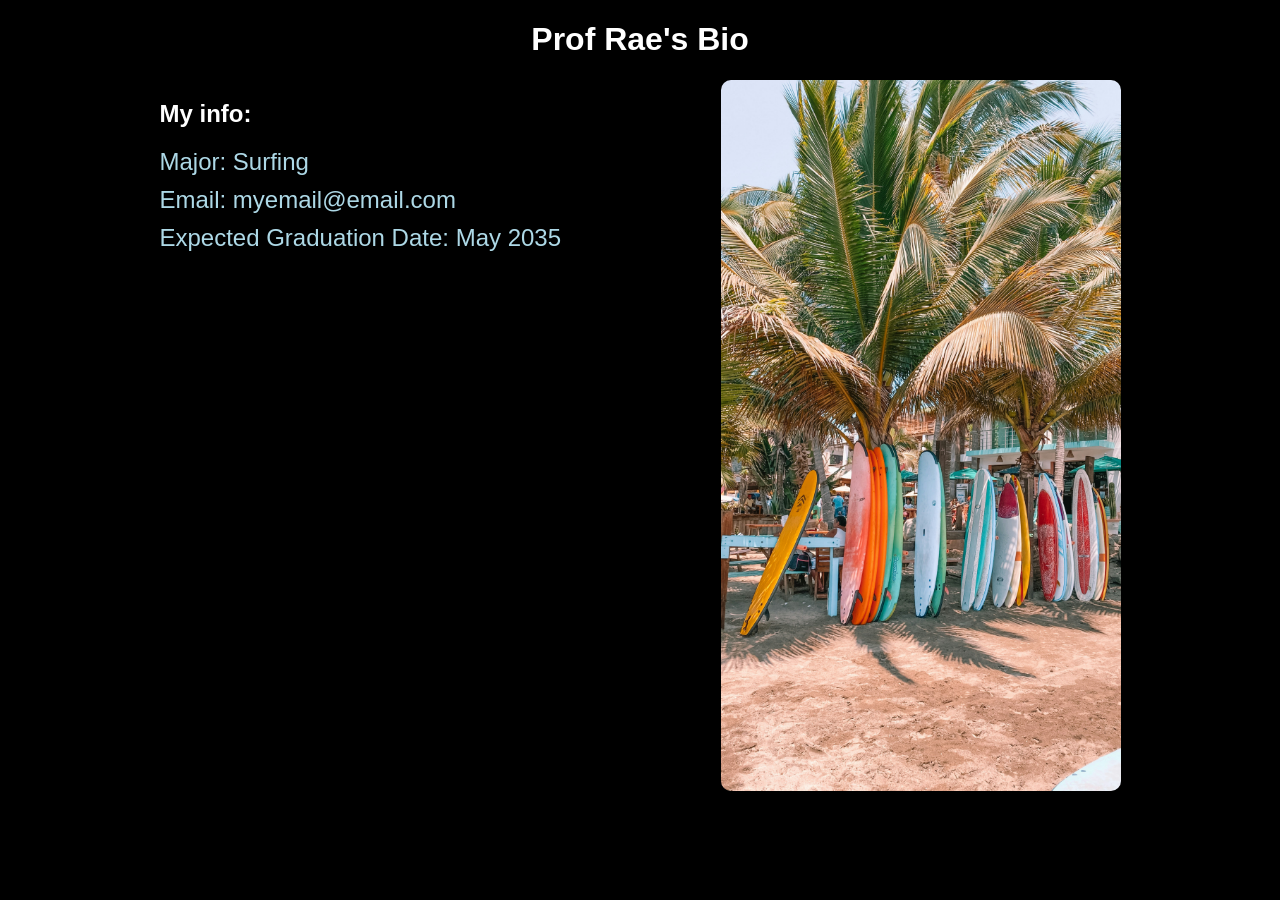
<file: index.html>
<!DOCTYPE html>
<html lang="en">
<head>
    <meta charset="UTF-8">
    <meta name="viewport" content="width=device-width, initial-scale=1.0">
    <title>Prof Rae's Bio</title>

    <link rel="stylesheet" href="main.css">
</head>
<body>
    <header>
        <h1>Prof Rae's Bio</h1>
    </header>

    <main>
        <section>
            <h2>My info:</h2>
            <div id="divMajor"></div>
            <div id="divEmail"></div>
            <div id="divGradDate"></div>
        </section>
        <section>
            <img src="./images/surf_boards.jpg" alt="Surf boards" class="img-surf">
        </section>
    </main>

    <!-- include a reference to the external JavaScript file -->
    <script src="script.js"></script>

    <!-- this script section will let us call the code to add the text to our page -->
    <script>
        // call the function
        loadInfo();
    </script>
</body>
</html>
</file>
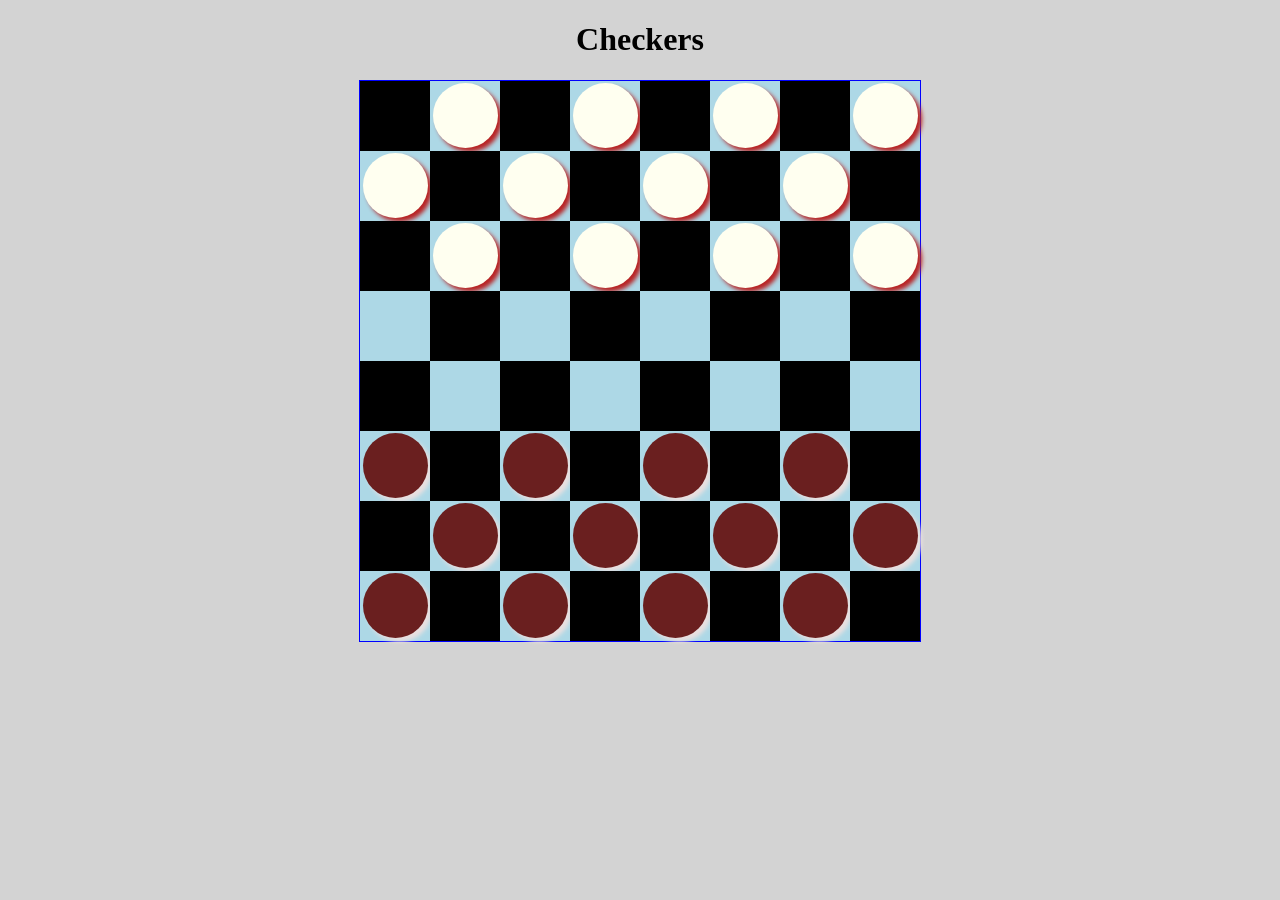
<file: checkers.html>
<!DOCTYPE html>
<html lang="en">
<head>
    <meta charset="UTF-8">
    <meta name="viewport" content="width=device-width, initial-scale=1.0">
    <title>Checkers</title>

    <link rel="stylesheet" href="checkers.css">

    <script src="checkers.js" defer></script>
</head>
<body>
    <header>
        <h1>Checkers</h1>
    </header>

    <main>
        <!-- this is the anchor of our checkers board in the HTML; 
             you could build this div dynamically in the HTML, if you so choose -->
        <div id="divCheckersboard"></div>

        <!-- this is the secret span that will track what piece has been clicked on -->
        <span id="spnSelectedSquare" style="display: none;"></span>
    </main>
</body>
</html>
</file>
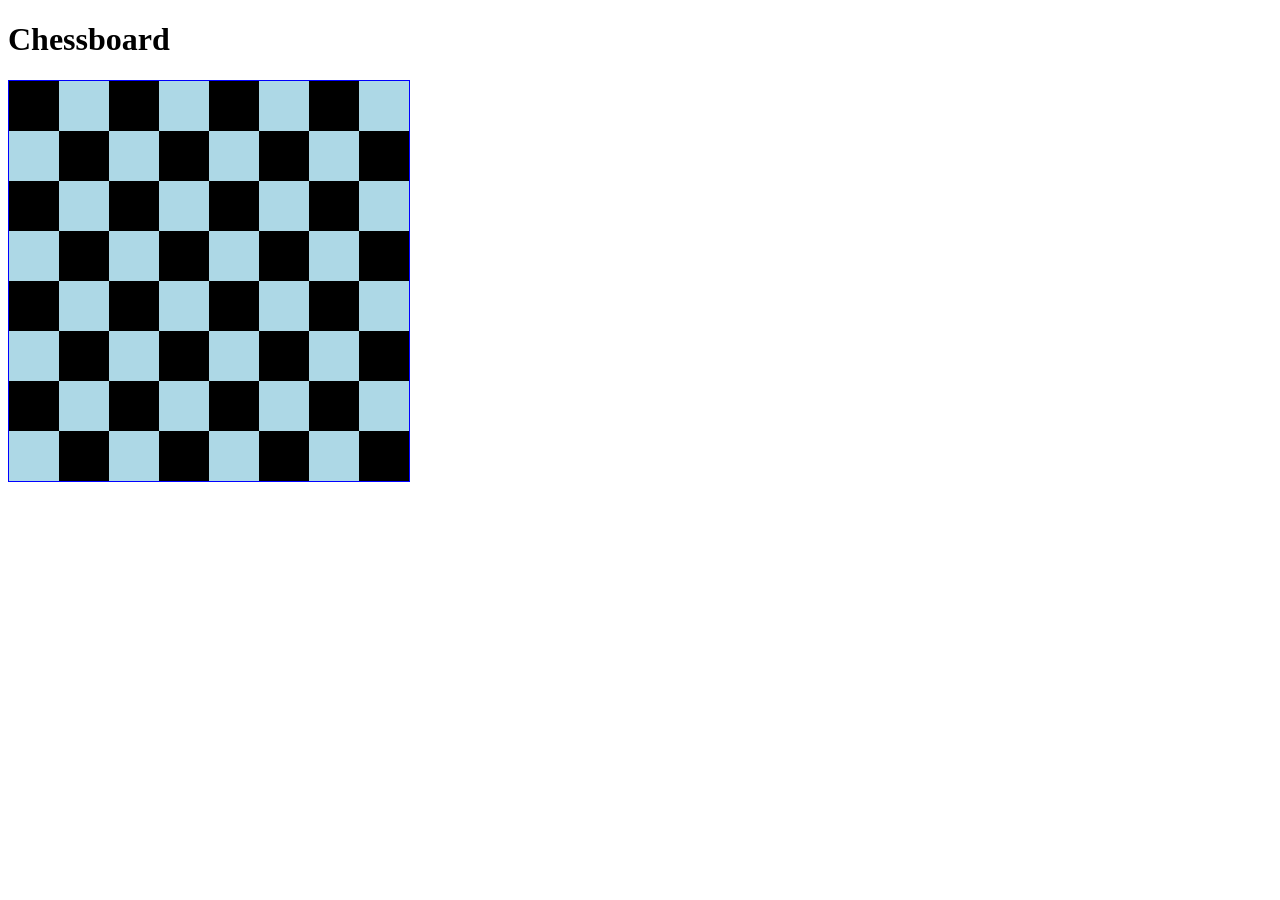
<file: chessboard.html>
<!DOCTYPE html>
<html lang="en">
<head>
    <meta charset="UTF-8">
    <meta name="viewport" content="width=device-width, initial-scale=1.0">
    <title>Chessboard</title>

    <link rel="stylesheet" href="chessboard.css">

    <script src="chessboard.js" defer></script>
</head>
<body>
    <header>
        <h1>Chessboard</h1>
    </header>

    <main>
        <!-- this is the anchor of our chessboard in the HTML; 
             you could build this div dynamically in the HTML, if you so choose -->
        <div id="divChessboard"></div>
    </main>
</body>
</html>
</file>
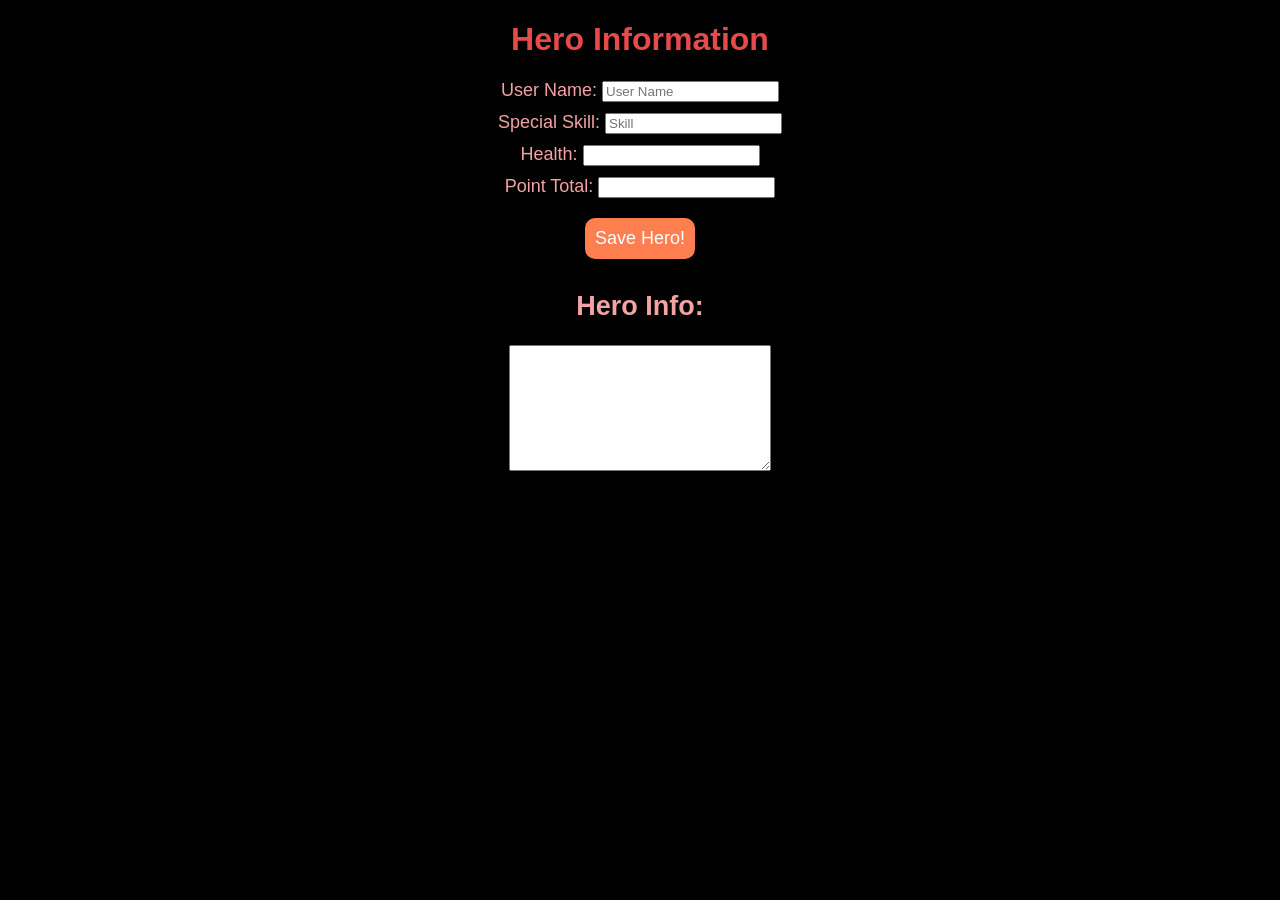
<file: hero_info.html>
<!DOCTYPE html>
<html lang="en">
<head>
    <meta charset="UTF-8">
    <meta name="viewport" content="width=device-width, initial-scale=1.0">
    <title>Hero Information</title>
    <link href="main.css" rel="stylesheet">
    <link href="hero.css" rel="stylesheet">
    <script src="hero.js" defer></script>
</head>
<body>
    <!-- header section for any page title, menu, logo -->
    <header>
        <!-- page title -->
        <h1>Hero Information</h1>
    </header>

    <!-- core content of the page can go in a main tag -->
    <main>
        <div>
        <!-- we will get the inputs for the hero's info -->
        <form name="frmHero" id="frmHero">
            <!-- add a div so that the related label and inputs are on the same line -->
            <div>
                <label for="txtUserName">User Name: </label>
                <input type="text" id="txtUserName" name="txtUserName" placeholder="User Name">
            </div>
            <div>
                <label for="txtSkill">Special Skill: </label>
                <input type="text" id="txtSkill" name="txtSkill" placeholder="Skill">
            </div>
            <div>
                <label for="numHealth">Health: </label>
                <input type="number" id="numHealth" name="numHealth">
            </div>
            <div>
                <label for="numPoints">Point Total: </label>
                <input type="number" id="numPoints" name="numPoints">
            </div>

            <!-- add the type of button so the form does not try to save -->
            <button type="button" onclick="saveInfo()">Save Hero!</button>
        </form>
        </div>
        <div>
            <h2>Hero Info:</h2>
            <div>
                <textarea id="textaHero" name="textaHero" readonly rows="8" cols="30"></textarea>
            </div>
        </div>
    </main>

    
</body>
</html>
</file>
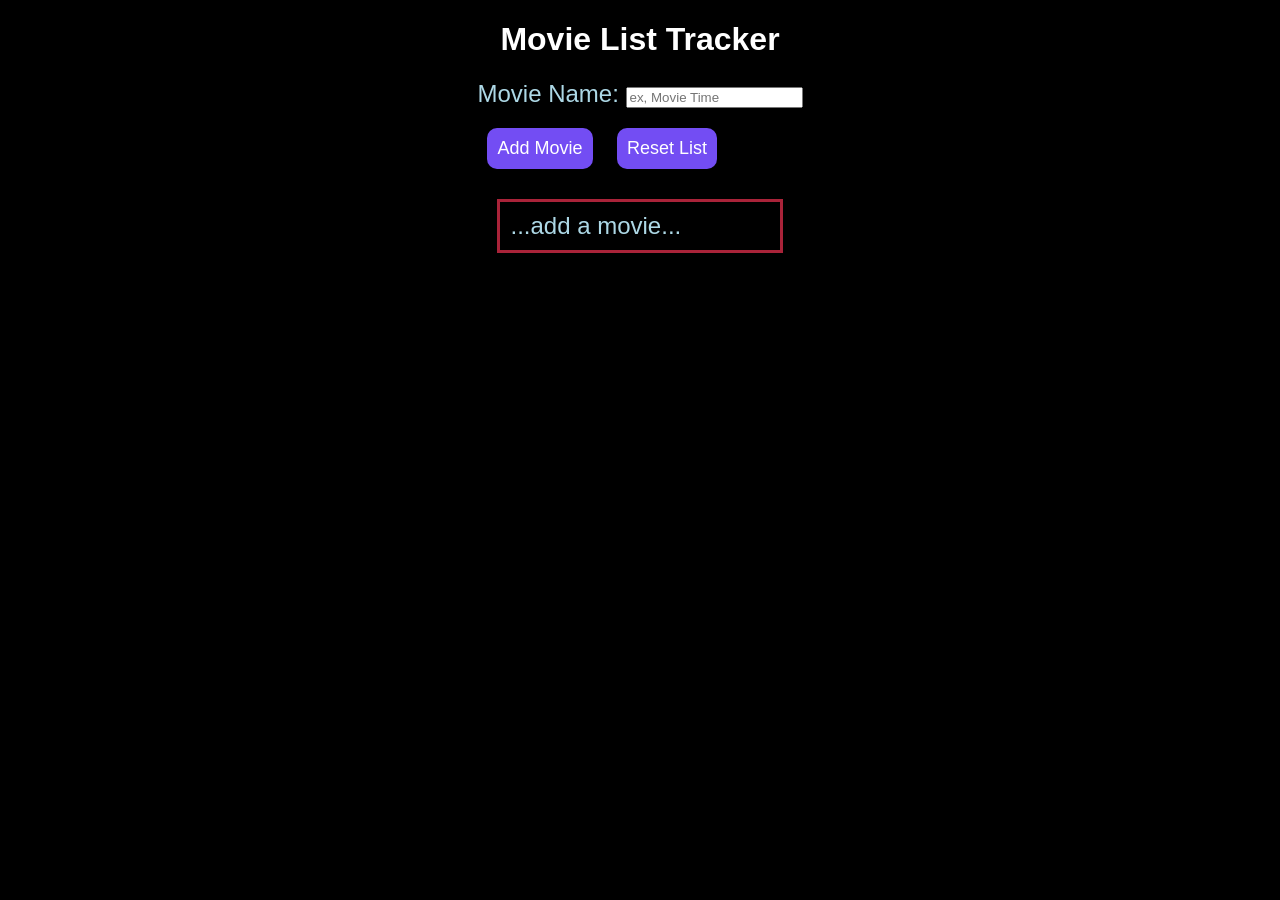
<file: movies.html>
<!DOCTYPE html>
<html lang="en">
<head>
    <meta charset="UTF-8">
    <meta name="viewport" content="width=device-width, initial-scale=1.0">
    <title>Movie List Tracker</title>

    <link rel="stylesheet" href="main.css">
    <link rel="stylesheet" href="movie.css">
</head>
<body>
    <header>
        <h1>Movie List Tracker</h1>
    </header>
    <main>
        <!-- we don't want this form to submit at this time: onsubmit="return false;" -->
        <form>
            <div>
                <label for="txtMovie">Movie Name: </label>
                <input type="text" id="txtMovie" name="txtMovie" placeholder="ex, Movie Time">
            </div>

            <!-- we can also add type="button" to prevent the browser from assuming these are submit buttons and not just regular old plain buttons -->
            <button type="button" onclick="addMovie()">Add Movie</button>
            <button type="button" onclick="resetMovieList()">Reset List</button>

            <div id="divMovies">
                ...add a movie...
            </div>
        </form>
    </main>
    <!-- include the movie code -->
    <script src="movie.js"></script>
</body>
</html>
</file>
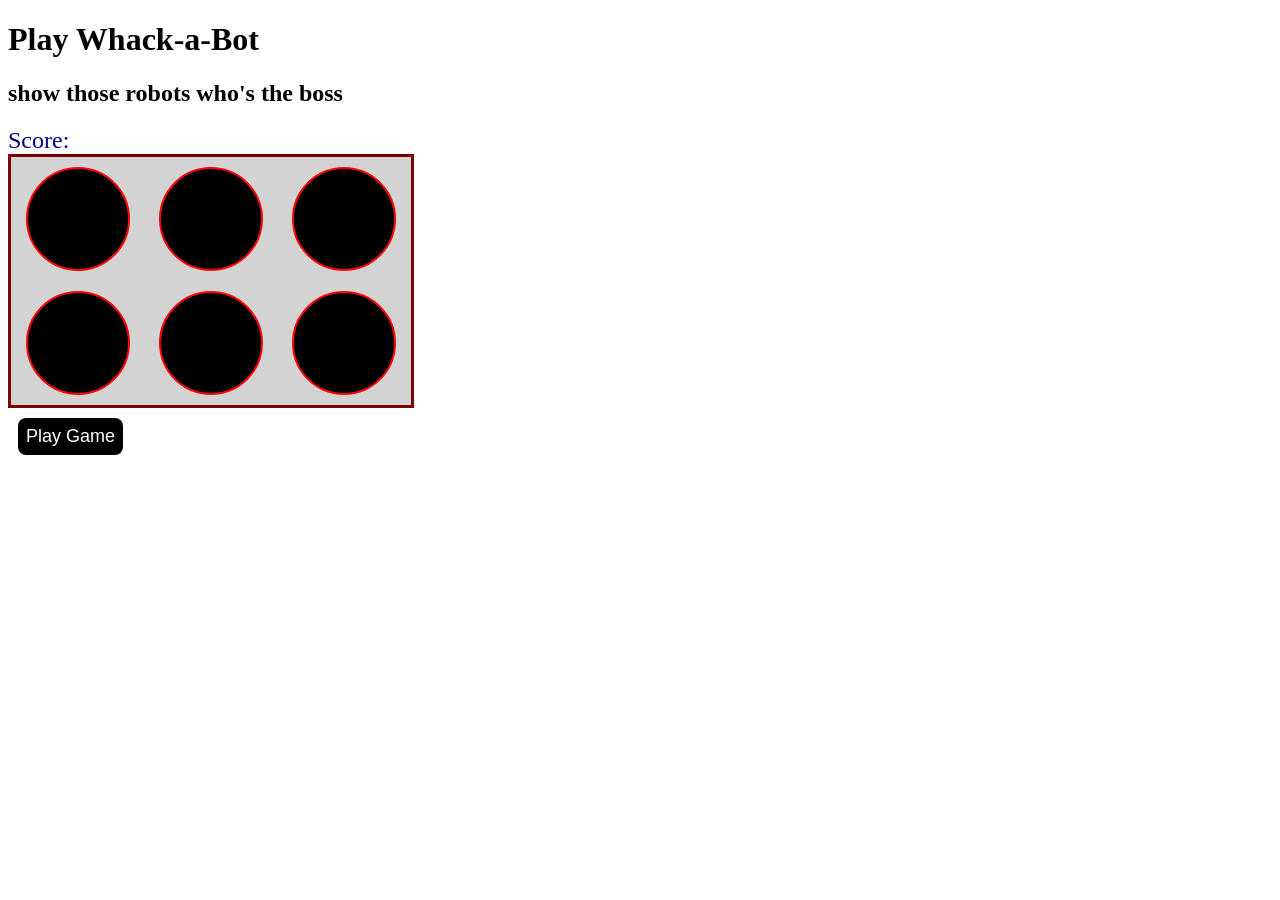
<file: whackabot.html>
<!DOCTYPE html>
<html lang="en">
<head>
    <meta charset="UTF-8">
    <meta name="viewport" content="width=device-width, initial-scale=1.0">
    <title>Whack-a-Bot</title>
    <link rel="stylesheet" href="whackabot.css">
    <script src="whackabot.js" defer></script>
</head>
<body>
    <header>
        <h1>Play Whack-a-Bot</h1>
        <h2>show those robots who's the boss</h2>
    </header>
    <main>
        <div class="score">Score: <span id="spnScore"></span></div>
        <div id="gameBoard">
            <!-- build 6 holes that the bots will pop up in randomly -->
            <div class="hole"></div>
            <div class="hole"></div>
            <div class="hole"></div>
            <div class="hole"></div>
            <div class="hole"></div>
            <div class="hole"></div>
        </div>

        <button onclick="playGame();">Play Game</button>
    </main>
</body>
</html>
</file>
<file: main.css>
body{
    background-color: black;
    color: white;
    margin: 0;
    padding: 0;
    font-family:'Franklin Gothic Medium', 'Arial Narrow', Arial, sans-serif;
}

header{
    text-align: center;
}

main{
    display: flex;
    justify-content: space-evenly;
}

div{
    color: lightblue;
    font-size: x-large;
    margin-bottom: 10px;        
}

.img-surf{
    width: 400px;
    border-radius: 10px;
    max-width: 100%;
}

button{
    background-color: rgb(115, 77, 243);
    color: white;
    padding: 10px;
    border-radius: 10px;
    border: none;
    margin: 10px;
    font-size: large;
}

button:hover{
    color: rgb(115, 77, 243);
    background-color: white;
}

@media (max-width: 768px){
    main{
        flex-direction: column;
        align-items: center;
    }

    
}
</file>
<file: checkers.css>
body{
    background-color: lightgrey;
  }
  
  header{
    text-align: center;
  }

  /* since there is only 1 checkers board on the page, style it using id */
  #divCheckersboard{
    /* I am going to build a square board that is easily divisible by 8 */
    width: 560px;
    height: 560px;
    border: 1px solid blue;
    margin: 0 auto;
}

/* build the styles for each square */
.checkers-square{
    /* this forces the squares to line up next to each other */
    float: left;
    width: 70px;
    height: 70px;
    background-color: lightblue;
}

/* build the round checkers piece */
.checker-piece{
  width: 65px;
  height: 65px;
  margin: 2.5px;
  /* this should create a circle */
  border-radius: 50%;
}

.checker-piece-w{
  background-color: ivory;
  box-shadow: 4px 4px 4px rgb(185, 36, 36);
}

.checker-piece-b{
  background-color: rgb(106, 31, 31);
  box-shadow: 4px 4px 4px rgb(234, 224, 224);
}
</file>
<file: chessboard.css>
/* since there is only 1 chessboard on the page, style it using id */
  #divChessboard{
    /* I am going to build a square board that is easily divisible by 8 */
    width: 400px;
    height: 400px;
    border: 1px solid blue;
}

/* build the styles for each square */
.chess-square{
    /* this forces the squares to line up next to each other */
    float: left;
    width: 50px;
    height: 50px;
    background-color: lightblue;
}
</file>
<file: hero.css>
h1{
    color: rgb(230, 74, 74);
}

main{
    display: block;
    text-align: center;
}

div{
    color: rgb(244, 163, 163);
    font-size: large;
}

button{
    background-color: coral;
}

button:hover{
    color: coral;
}
</file>
<file: movie.css>
#divMovies{
    margin: 20px;
    padding: 10px;
    border: 3px solid rgb(169, 35, 57);
}
</file>
<file: whackabot.css>
/* styles for the game board with a flex layout so the holes move around as needed */
#gameBoard{
    display: flex;
    flex-wrap: wrap;
    justify-content: space-around;
    background-color: lightgray;
    border: 3px solid maroon;
    max-width: 400px;
}

/* styles to make round holes */
.hole{
    width: 100px;
    height: 100px;
    background-color: black;
    /* 50% gives us round holes */
    border-radius: 50%;
    margin: 10px;
    border: 2px solid red;
    cursor: pointer;
}

/* style for the bot that will pop up */
.bot{
    background-color: yellow;
    box-shadow: 4px 4px 4px orange;
}

button{
    background-color: black;
    color: white;
    padding: 8px;
    margin: 10px;
    border-radius: 8px;
    font-size: large;
    border: none;
}

button:hover{
    color: black;
    background-color: white;
    border: 1px solid black;
}

.score{
    font-size: x-large;
    color: navy;
}
</file>
